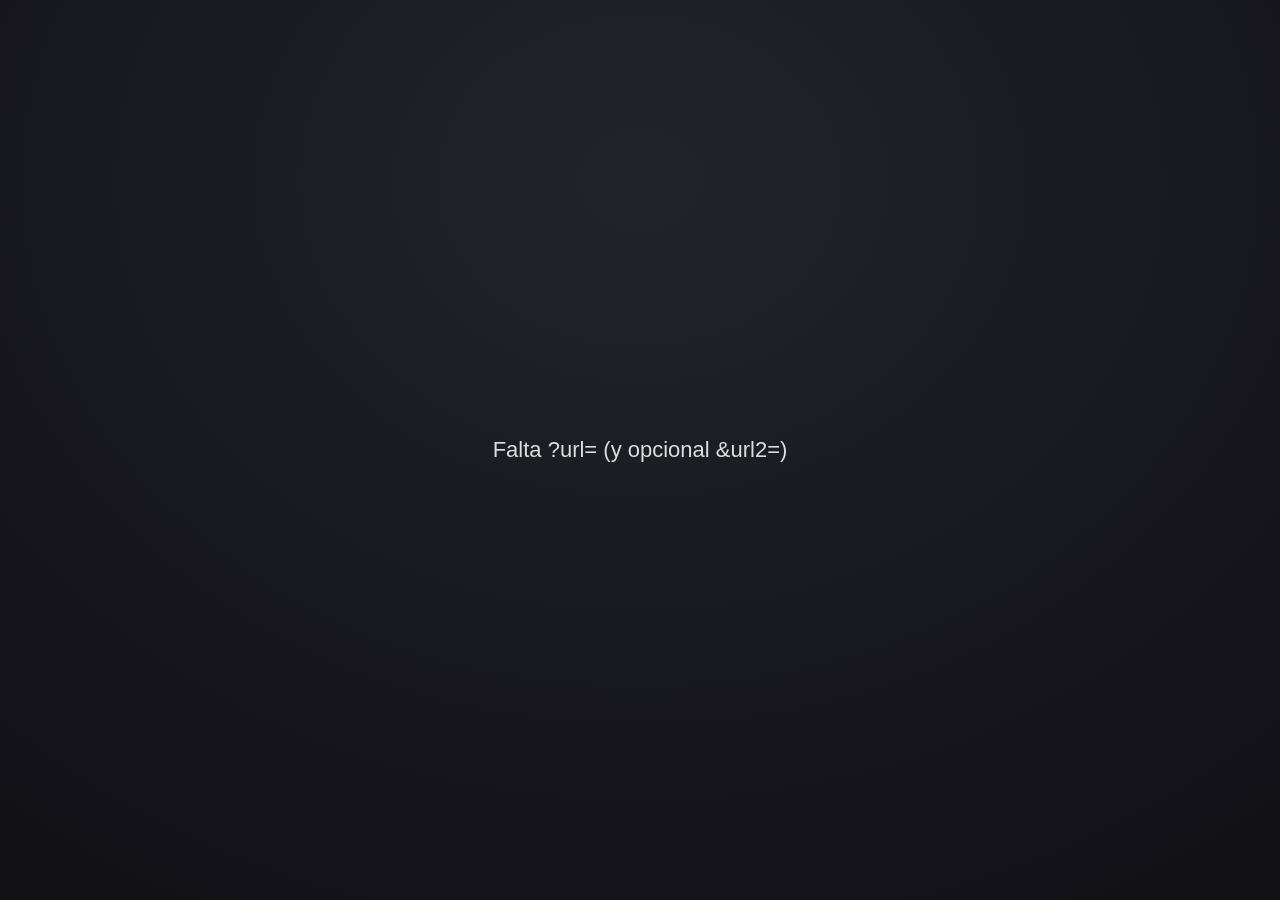
<file: docs/video/telefono.html>
<!doctype html>
<!--
  Mockup de telefono para el video final (planos 2, 3, 10, 12 del Guion A, ver
  docs/video/guion-final.md). Un marco de telefono en CSS puro (sin imagenes de stock, sin
  plantilla) con un <iframe> real adentro apuntando a la vista de sesion servida por web/
  (misma maquina, http://localhost:8101/...). Pensado para grabarse a 1920x1080: los telefonos
  quedan centrados sobre un fondo neutro oscuro.

  Uso:
    docs/video/telefono.html?url=http://localhost:8101/s/<id>?lang=es
    docs/video/telefono.html?url=<...>&url2=<...>   -> dos telefonos lado a lado (plano 10)

  Nota de seguridad (mismo criterio que web/app.js y web/index.html): este mockup es SOLO para
  grabar localmente; no valida ?url= porque no se publica, se abre a mano en esta maquina.
-->
<html lang="es">
<head>
<meta charset="utf-8">
<meta name="viewport" content="width=device-width, initial-scale=1">
<title>Mockup telefono — grabacion</title>
<style>
  :root {
    color-scheme: dark;
  }
  html, body {
    margin: 0;
    padding: 0;
    width: 100%;
    height: 100%;
    background: radial-gradient(120% 140% at 50% 20%, #23242b 0%, #131319 55%, #0a0a0d 100%);
    overflow: hidden;
    font-family: -apple-system, "Segoe UI", Arial, sans-serif;
  }
  /* Pensado para grabarse con la ventana a 1920x1080 (el escenario llena el viewport y centra
     los telefonos con flexbox, asi que tambien se ve centrado si se prueba en una ventana mas
     chica, p.ej. este panel de preview). */
  .escenario {
    width: 100vw;
    height: 100vh;
    display: flex;
    align-items: center;
    justify-content: center;
    gap: 96px;
  }
  .telefono {
    position: relative;
    width: 390px;
    height: 844px;
    background: #0c0c0e;
    border-radius: 54px;
    box-shadow:
      0 0 0 2px #2a2b32,
      0 30px 60px -15px rgba(0, 0, 0, 0.7),
      0 10px 24px rgba(0, 0, 0, 0.5);
    padding: 14px;
    box-sizing: border-box;
  }
  .telefono__pantalla {
    position: relative;
    width: 100%;
    height: 100%;
    background: #000;
    border-radius: 38px;
    overflow: hidden;
  }
  .telefono__notch {
    position: absolute;
    top: 0;
    left: 50%;
    transform: translateX(-50%);
    width: 120px;
    height: 26px;
    background: #0c0c0e;
    border-radius: 0 0 16px 16px;
    z-index: 5;
  }
  /* Franja de estado (pedido de Ricardo 23:55): el notch vive ACA, no sobre el contenido de la
     vista real -- el iframe arranca debajo, entero visible, sin que la cabecera de la app quede
     tapada. */
  .telefono__estado {
    position: relative;
    height: 44px;
    flex: 0 0 44px;
    background: #131318;
    color: #c7c9d1;
    display: flex;
    align-items: center;
    justify-content: space-between;
    padding: 0 22px;
    font-size: 13px;
    font-family: -apple-system, "Segoe UI", Arial, sans-serif;
    box-sizing: border-box;
  }
  .telefono__pantalla {
    display: flex;
    flex-direction: column;
  }
  .telefono__pantalla iframe {
    width: 100%;
    flex: 1 1 auto;
    border: 0;
    display: block;
    background: #fff;
  }
  /* sombra de contacto suave sobre el fondo, para que no "flote" (pedido: sin look de plantilla) */
  .telefono::after {
    content: "";
    position: absolute;
    left: 8%;
    right: 8%;
    bottom: -26px;
    height: 30px;
    background: radial-gradient(closest-side, rgba(0, 0, 0, 0.55), transparent 70%);
    filter: blur(2px);
  }
</style>
</head>
<body>
  <div class="escenario" id="escenario"></div>
  <script>
    (function () {
      "use strict";
      var params = new URLSearchParams(location.search);
      var urls = [params.get("url"), params.get("url2")].filter(Boolean);
      var escenario = document.getElementById("escenario");
      if (urls.length === 0) {
        escenario.innerHTML = '<p style="color:#ddd;font-size:22px">Falta ?url= (y opcional &url2=)</p>';
        return;
      }
      urls.forEach(function (u) {
        var telefono = document.createElement("div");
        telefono.className = "telefono";
        var pantalla = document.createElement("div");
        pantalla.className = "telefono__pantalla";
        var notch = document.createElement("div");
        notch.className = "telefono__notch";
        var estado = document.createElement("div");
        estado.className = "telefono__estado";
        estado.innerHTML = '<span>9:41</span><span>&#9679;&#9679;&#9679;&#9679; &#128267; 100%</span>';
        var iframe = document.createElement("iframe");
        iframe.src = u;
        pantalla.appendChild(estado);
        pantalla.appendChild(iframe);
        pantalla.appendChild(notch);
        telefono.appendChild(pantalla);
        escenario.appendChild(telefono);
      });
    })();
  </script>
</body>
</html>
</file>
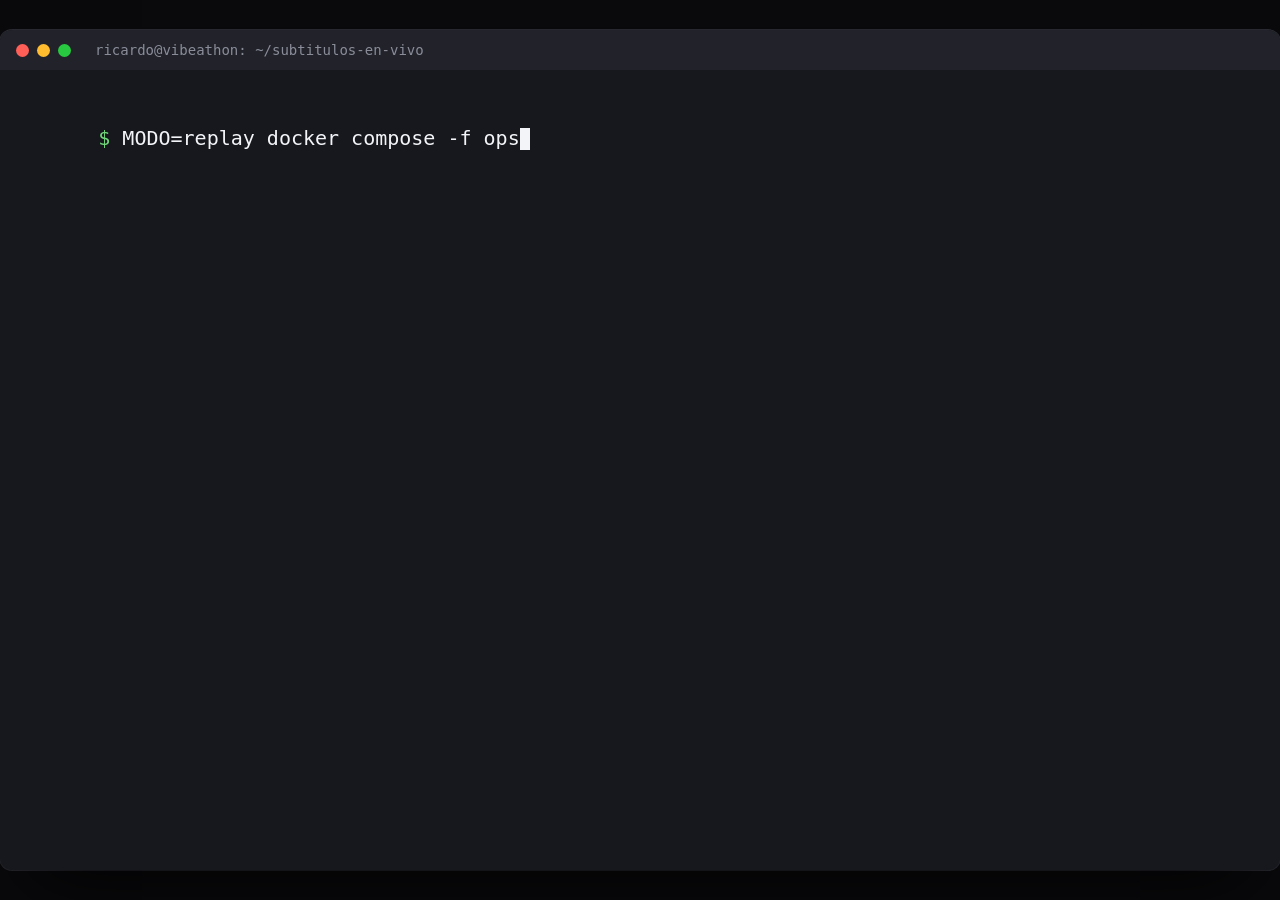
<file: docs/video/terminal.html>
<!doctype html>
<!--
  Terminal falsa para los planos 8-9 del Guion A (docs/video/guion-final.md): animacion de tipeo
  del comando + las lineas REALES que imprimio `MODO=replay docker compose -f
  ops/docker-compose.yml up` (capturadas hoy, ver docs/video/terminal-lineas.json y el comando
  documentado en docs/video/guion-final.md). CSS/JS puro, sin libreria de terminal ni screen-recording.

  Las 20 lineas de abajo son un RECORTE elegido a mano de la corrida real (se omiten las lineas de
  un bug real que encontramos en `ops/entrypoint-worker.sh`: el glob `*-trad*.jsonl` tambien
  matchea `b5r-en-traducciones-defectuosas.jsonl`, que no es un casete v1 valido y crashea en loop
  cada 3s -- reportado aparte, no es parte de este render). Ninguna linea fue inventada; las que
  se ven salieron tal cual del log real (docs/video/terminal-lineas.json).

  Uso:
    docs/video/terminal.html            -> animacion en tiempo real (para mirar en el navegador)
    docs/video/terminal.html?instant=1  -> todo visible de una, sin esperar (para QA rapido)
-->
<html lang="es">
<head>
<meta charset="utf-8">
<meta name="viewport" content="width=device-width, initial-scale=1">
<title>Terminal — grabacion</title>
<style>
  html, body {
    margin: 0;
    padding: 0;
    width: 100%;
    height: 100%;
    background: #0a0a0d;
    display: flex;
    align-items: center;
    justify-content: center;
    font-family: "Cascadia Code", "Consolas", "SF Mono", Menlo, monospace;
  }
  .ventana {
    width: 1500px;
    height: 840px;
    background: #17181d;
    border-radius: 12px;
    box-shadow: 0 40px 80px -20px rgba(0, 0, 0, 0.8), 0 0 0 1px #2a2b33;
    overflow: hidden;
    display: flex;
    flex-direction: column;
  }
  .barra {
    height: 40px;
    background: #21222a;
    display: flex;
    align-items: center;
    padding: 0 16px;
    gap: 8px;
    flex: 0 0 auto;
  }
  .punto { width: 13px; height: 13px; border-radius: 50%; }
  .punto--roja { background: #ff5f57; }
  .punto--amarilla { background: #febc2e; }
  .punto--verde { background: #28c840; }
  .barra__titulo {
    margin-left: 16px;
    color: #8a8d98;
    font-size: 14px;
  }
  .cuerpo {
    flex: 1 1 auto;
    padding: 22px 26px;
    color: #d7d9e0;
    font-size: 20px;
    line-height: 1.55;
    overflow: hidden;
    white-space: pre-wrap;
    word-break: break-all;
  }
  .prompt { color: #6fd67a; }
  .cmd { color: #f2f4f8; }
  .cursor {
    display: inline-block;
    width: 10px;
    height: 22px;
    background: #f2f4f8;
    vertical-align: text-bottom;
    animation: parpadeo 1s steps(1) infinite;
  }
  @keyframes parpadeo { 50% { opacity: 0; } }
  .linea {
    opacity: 0;
    transform: translateY(4px);
    transition: opacity 0.15s ease-out, transform 0.15s ease-out;
  }
  .linea.visible { opacity: 1; transform: translateY(0); }
  .linea--hub { color: #7ec4ff; }
  .linea--worker { color: #d7d9e0; }
  .linea--sesion { color: #f2c14e; }
</style>
</head>
<body>
  <div class="ventana">
    <div class="barra">
      <div class="punto punto--roja"></div>
      <div class="punto punto--amarilla"></div>
      <div class="punto punto--verde"></div>
      <span class="barra__titulo">ricardo@vibeathon: ~/subtitulos-en-vivo</span>
    </div>
    <div class="cuerpo" id="cuerpo">
      <span class="prompt">$ </span><span class="cmd" id="cmd"></span><span class="cursor" id="cursor"></span>
      <div id="lineas"></div>
    </div>
  </div>
  <script>
    (function () {
      "use strict";
      var COMANDO = "MODO=replay docker compose -f ops/docker-compose.yml up";
      // Lineas reales, ver docs/video/terminal-lineas.json (mismo contenido, para reuso desde Python).
      var LINEAS = [
        ["hub", "hub-1     | 02:45:59 WARNING hub: HUB_TOKEN no esta definido (ni en el entorno ni en .env): se usa el token de desarrollo 'dev-token'."],
        ["hub", "hub-1     | 02:45:59 INFO hub: hub escuchando en http://0.0.0.0:8080 (ws: /ingest, /ws/<sesion>?lang=xx . http: /health, /api/sesiones)"],
        ["hub", "hub-1     | 02:45:59 INFO hub: sirve la vista: / y /s/<id> desde web"],
        ["hub", "hub-1     | 02:45:59 INFO hub: sirve el panel: /panel/ desde panel"],
        ["worker", "worker-1  | [entrypoint-worker] MODO REPLAY (rotulado; no cumple R17a/R21 por si solo) -> ws://hub:8080/ingest"],
        ["worker", "worker-1  | [entrypoint-worker] replay fixtures/casetes/b1-en-60s-rederivado-trad.jsonl -> sesion b1-en-60s-rederivado-trad"],
        ["worker", "worker-1  | [entrypoint-worker] replay fixtures/casetes/b1-es-60s-trad-pt.jsonl -> sesion b1-es-60s-trad-pt"],
        ["worker", "worker-1  | [entrypoint-worker] replay fixtures/casetes/b4-trad-vivo-en.jsonl -> sesion b4-trad-vivo-en"],
        ["worker", "worker-1  | [entrypoint-worker] replay fixtures/casetes/b8-trad-vivo-en.jsonl -> sesion b8-trad-vivo-en"],
        ["worker", "worker-1  | [entrypoint-worker] replay fixtures/casetes/b8-trad-vivo-es.jsonl -> sesion b8-trad-vivo-es"],
        ["worker", "worker-1  | [replay] MODO REPLAY (no es ASR real): b1-en-60s-rederivado-trad.jsonl -> sesion 'b1-en-60s-rederivado-trad', 30 mensajes, velocidad x1.0"],
        ["worker", "worker-1  | [replay] MODO REPLAY (no es ASR real): b8-trad-vivo-en.jsonl -> sesion 'b8-trad-vivo-en', 130 mensajes, velocidad x1.0"],
        ["worker", "worker-1  | [emisor] conectado a ws://hub:8080/ingest last_seq={}"],
        ["sesion", "hub-1     | 02:46:00 INFO hub: sesion nueva: b1-en-60s-rederivado-trad (lang=en, replay=True)"],
        ["sesion", "hub-1     | 02:46:00 INFO hub: sesion nueva: b8-trad-vivo-es (lang=es, replay=True)"],
        ["sesion", "hub-1     | 02:46:00 INFO hub: sesion nueva: b4-trad-vivo-en (lang=en, replay=True)"],
        ["sesion", "hub-1     | 02:46:00 INFO hub: sesion nueva: b8-trad-vivo-en (lang=en, replay=True)"],
        ["sesion", "hub-1     | 02:46:00 INFO hub: sesion nueva: b1-es-60s-trad (lang=es, replay=True)"],
        ["hub", "hub-1     | 02:46:00 INFO hub: ingesta: productor conectado desde 172.26.0.3 (productores=7)"],
        ["hub", "hub-1     | 02:46:07 INFO aiohttp.access: 172.26.0.1 \"GET /api/sesiones HTTP/1.1\" 200 0.000364s"]
      ];

      var params = new URLSearchParams(location.search);
      var instant = params.get("instant") === "1";
      var cmdEl = document.getElementById("cmd");
      var cursorEl = document.getElementById("cursor");
      var lineasEl = document.getElementById("lineas");

      function clasePara(tipo) {
        return tipo === "hub" ? "linea linea--hub" : tipo === "sesion" ? "linea linea--sesion" : "linea linea--worker";
      }

      LINEAS.forEach(function (item) {
        var div = document.createElement("div");
        div.className = clasePara(item[0]);
        div.textContent = item[1];
        lineasEl.appendChild(div);
      });

      if (instant) {
        cmdEl.textContent = COMANDO;
        cursorEl.style.display = "none";
        Array.prototype.forEach.call(lineasEl.children, function (el) { el.classList.add("visible"); });
        return;
      }

      // Tipeo del comando (~1.6 s), despues las lineas reales aparecen escalonadas (~4 s).
      var i = 0;
      var tipeo = setInterval(function () {
        cmdEl.textContent = COMANDO.slice(0, i);
        i += 1;
        if (i > COMANDO.length) {
          clearInterval(tipeo);
          setTimeout(revelarLineas, 250);
        }
      }, 1600 / COMANDO.length);

      function revelarLineas() {
        cursorEl.style.display = "none";
        var hijos = lineasEl.children;
        var j = 0;
        var paso = setInterval(function () {
          if (j >= hijos.length) { clearInterval(paso); return; }
          hijos[j].classList.add("visible");
          j += 1;
        }, 4000 / hijos.length);
      }
    })();
  </script>
</body>
</html>
</file>
